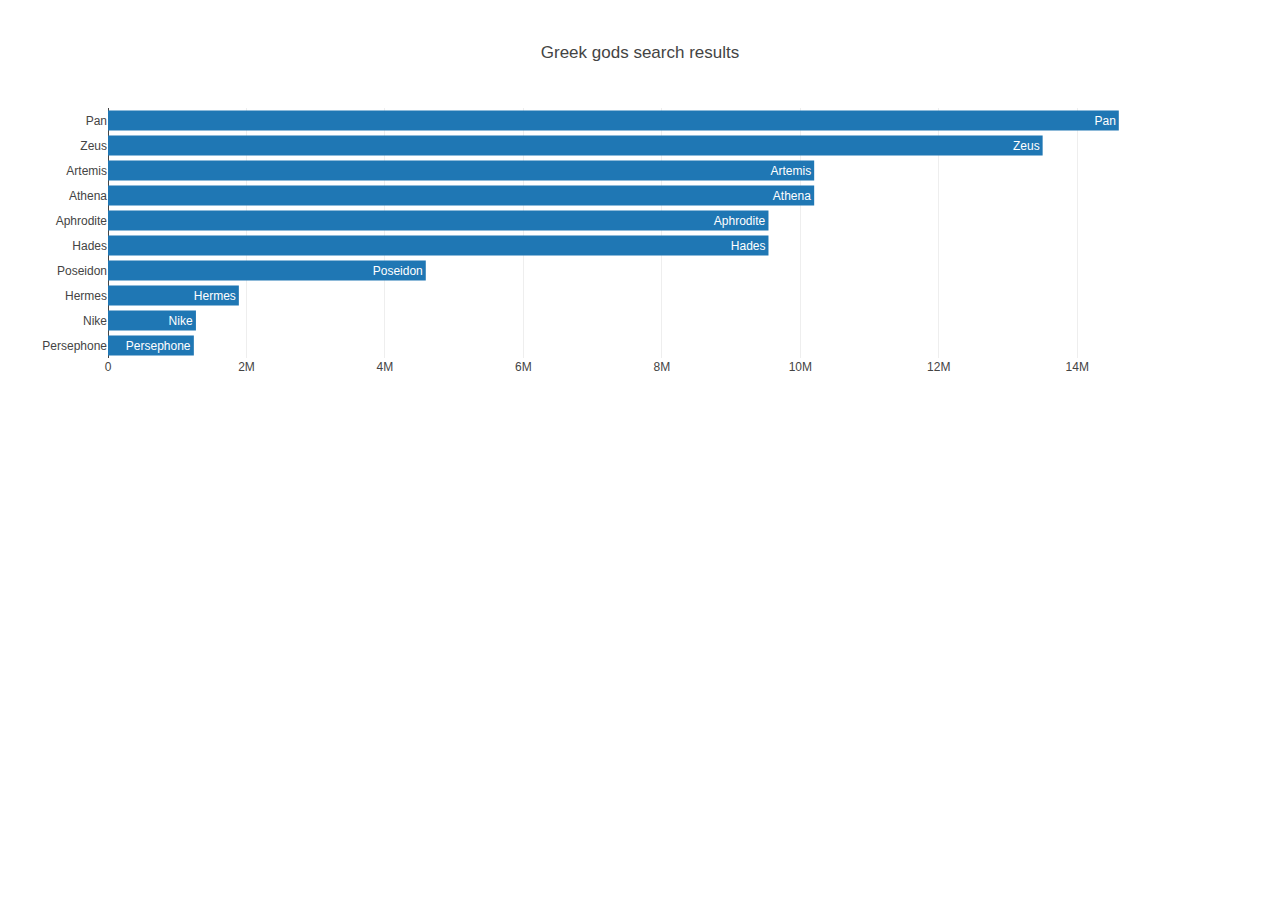
<file: Module/data-12-5-1-resources/data-12-5-1-resources/index.html>
<!DOCTYPE html>
<html lang="en">
<head>
    <meta charset="UTF-8">
    <meta name="viewport" content="width=device-width, initial-scale=1.0">
    <meta http-equiv="X-UA-Compatible" content="ie=edge">
    <title>Greek gods</title>
    <script src="https://cdn.plot.ly/plotly-latest.min.js"></script>
</head>
<body>
    <div id="plot"></div>
    <script src="data.js"></script>
    <script src="plots.js"></script>
</body>
</html>
</file>
